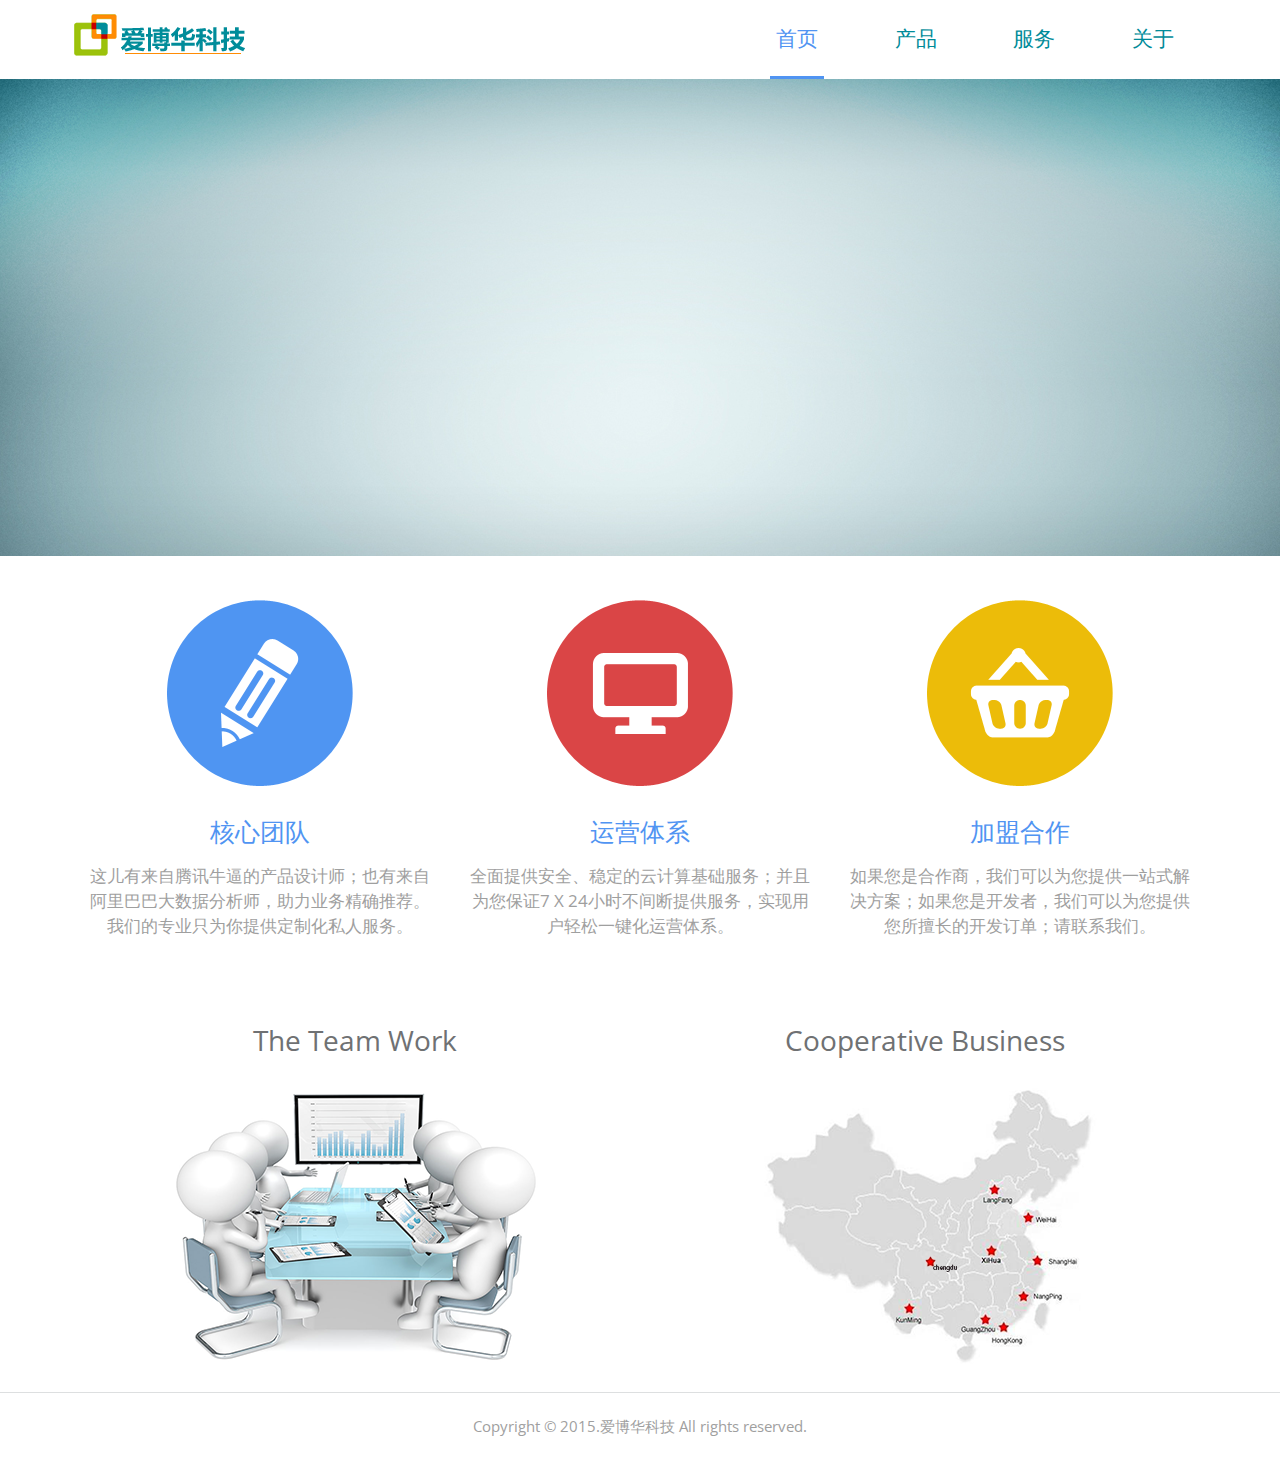
<file: templates.bak/index.html>
<!DOCTYPE HTML>
<html>
<head>
<title>Home</title>
<link href="../static/css/bootstrap.css" rel="stylesheet" type="text/css" media="all">
<link href="../static/css/style.css" rel="stylesheet" type="text/css" media="all" />
<meta name="viewport" content="width=device-width, initial-scale=1, maximum-scale=1">
<meta http-equiv="Content-Type" content="text/html; charset=utf-8" />
<meta name="viewport" content="width=device-width, initial-scale=1">
<script type="application/x-javascript"> addEventListener("load", function() { setTimeout(hideURLbar, 0); }, false); function hideURLbar(){ window.scrollTo(0,1); } </script>
<link href='http://fonts.useso.com/css?family=Open+Sans:400,300,600' rel='stylesheet' type='text/css'>
<script src="http://apps.bdimg.com/libs/jquery/1.7.1/jquery.min.js"></script>
</head>
<body>
<!-- header -->
	<div class="banner">
		<div class="header">
			<div class="container">
				<div class="logo">
					<a href="/index"><img src="../static/images/logo.png" class="img-responsive" alt="" /></a>
				</div>
				<div class="head-nav">
						<span class="menu"> </span>
							<ul>
								<li class="active"><a href="/index">首页</a></li>
								<li><a href="/products">产品</a></li>
								<li><a href="/services">服务</a></li>
								<li><a href="/contact">关于</a></li>
								<div class="clearfix"> </div>
						</ul>
				</div>
					<div class="clearfix"> </div>
					<!-- script-for-nav -->
					<script>
						$( "span.menu" ).click(function() {
						  $( ".head-nav ul" ).slideToggle(300, function() {
							// Animation complete.
						  });
						});
					</script>
				<!-- script-for-nav -->
			</div> 
		</div>
		<div class="container">
			<div class="wmuSlider example1 section" id="section-1">
			   <article style="position: absolute; width: 100%; opacity: 0;"> 
			   	   	<div class="banner-info">

						<div class="col-md-7 info1">
							<img src="../static/images/phone.png" class="img-responsive" alt="" />
						</div>

						<div class="col-md-5  info">
							<h1 >私人订制</h1>
							<p class="h3">Android/IOS原生态应用开发 </p>
							<p class="h3">Web企业级网站建设</p>
							<p class="h3">API全套接口调用 </p>
							<p class="h3">大数据精确推荐 </p>
							<!--<a class="sign" href="#">Sign up now</a>-->
							<!--<a href="#"><i class="tick"></i></a>-->
						</div>
							<div class="clearfix"> </div>
					</div>
				</article>
				 <article style="position: absolute; width: 100%; opacity: 0;"> 
			   	   	<div class="banner-info">

						<div class="col-md-12  info1">
							<img src="../static/images/carousel-1.png" class="img-responsive" alt="" />
						</div>
						<!--<div class="col-md-3  info">-->
							<!--<h1>IOS APP </h1>-->
							<!--<p>dummy text of the </p>-->
							<!--<p>printing & typesetting </p>-->
							<!--<a class="sign" href="#">Sign up now</a>-->
							<!--<a href="#"><i class="tick"></i></a>-->
						<!--</div>-->
							<div class="clearfix"> </div>
					</div>
				</article>
				 <article style="position: absolute; width: 100%; opacity: 0;"> 
			   	   	<div class="banner-info">
						<div class="col-md-12 info1">
							<img src="../static/images/logoall.png" class="img-responsive" alt="" />
						</div>
						<!--<div class="col-md-6 info">-->
							<!--<h1>Lorem Ipsum is simply </h1>-->
							<!--<p>dummy text of the </p>-->
							<!--<p>printing & typesetting </p>-->
							<!--<a class="sign" href="#">Sign up now</a>-->
							<!--<a href="#"><i class="tick"></i></a>-->
						<!--</div>-->
							<div class="clearfix"> </div>
					</div>
				</article>
				<ul class="wmuSliderPagination">
                	<li><a href="#" class="">0</a></li>
                	<li><a href="#" class="">1</a></li>
                	<li><a href="#" class="">2</a></li>
                </ul>
		  </div>		
		</div>
		<!-- script -->
          <script src="../static/js/jquery.wmuSlider.js"></script>
			<script>
       			$('.example1').wmuSlider();         
   		    </script>
			<!-- script -->		
	</div>
<!-- header -->
<!-- content -->
	<div class="contrary">
		<div class="container">
			<div class="col-md-4 penc">
				<i class="pencil"></i>
				<!--<h3>Contrary to popular</h3>-->
				<h3>核心团队</h3>
				<p>这儿有来自腾讯牛逼的产品设计师；也有来自阿里巴巴大数据分析师，助力业务精确推荐。我们的专业只为你提供定制化私人服务。</p>
			</div>
			<div class="col-md-4 devc">
				<i class="device"></i>
				<h3>运营体系</h3>
				<p>全面提供安全、稳定的云计算基础服务；并且为您保证7 X 24小时不间断提供服务，实现用户轻松一键化运营体系。</p>
			</div>
			<div class="col-md-4 cak">
				<i class="cake"></i>
				<h3>加盟合作</h3>
				<p>如果您是合作商，我们可以为您提供一站式解决方案；如果您是开发者，我们可以为您提供您所擅长的开发订单；请联系我们。</p>
			</div>
		</div>
	</div>
<!-- content -->
<!-- shopping -->
	<div class="shopping">
		<div class="container">
			<div class="col-md-6 cart">
			<h2>The Team Work</h2>
				<img src="../static/images/team-work.png" class="img-responsive" alt="" />
			</div>
			<div class="col-md-6 cart">
			<h2>Cooperative Business</h2>
				<img src="../static/images/cooperator.png" class="img-responsive" alt="" />
			</div>
			<!--<div class="col-md-4 bullet">-->
				<!--<h4>Some Bullet text here</h4>-->
				<!--<p>Lorem Ipsum is simply dummy text of the printing and typesetting -->
					<!--Lorem Ipsum has been the industry's standard dummy text ever -->
					<!--When an unknown printer took a galley of type and scrambled -->
					<!--It to make a type specimen book. It has survived not only five centuries-->
					<!--But also the leap into electronic typesetting,-->
					<!--Remaining essentially unchanged. It was popularised -->
					<!--The release of Letraset sheets containing Lorem Ipsum passages</p>-->
			<!--</div>-->
		</div>
	</div>
<!-- shopping -->
	<div class="footer">
		<div class="container">
			<p>Copyright &copy; 2015.爱博华科技 All rights reserved.</p>
		</div>	
	</div>

</body>
</html>
</file>
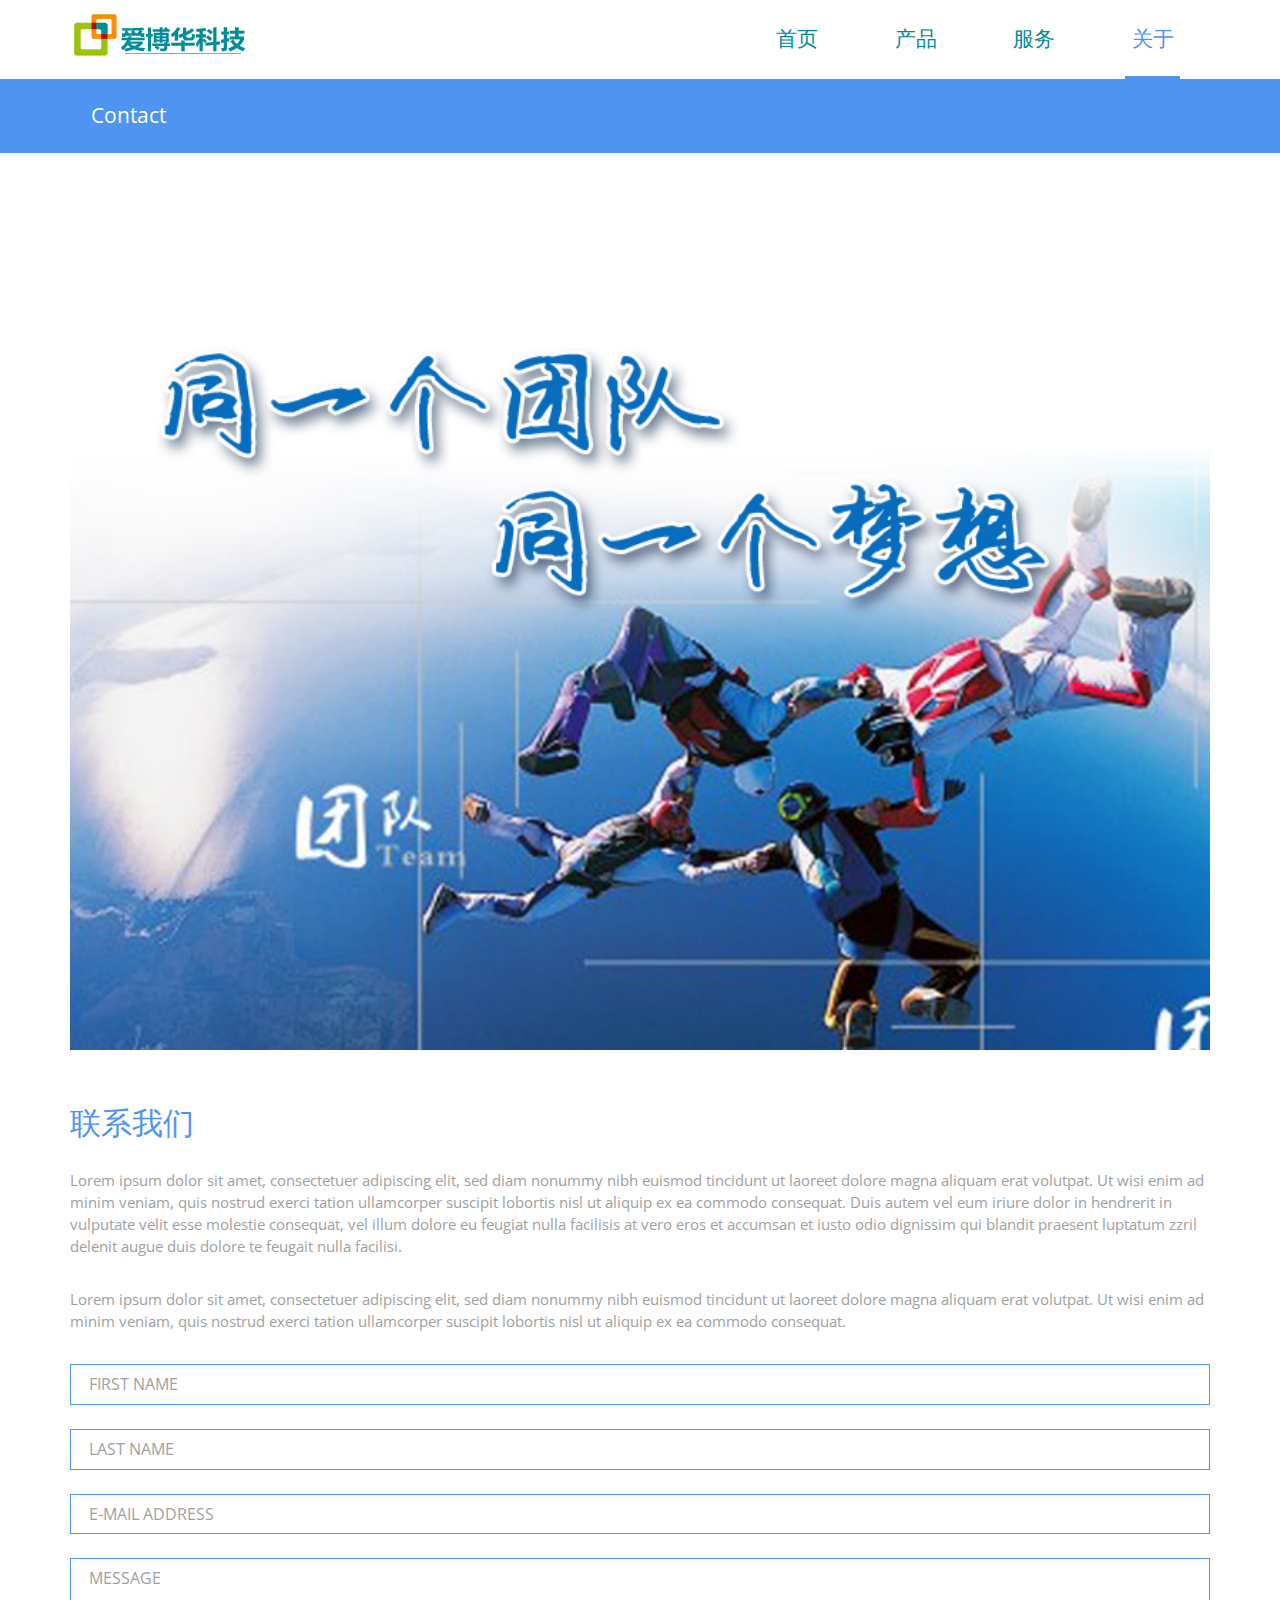
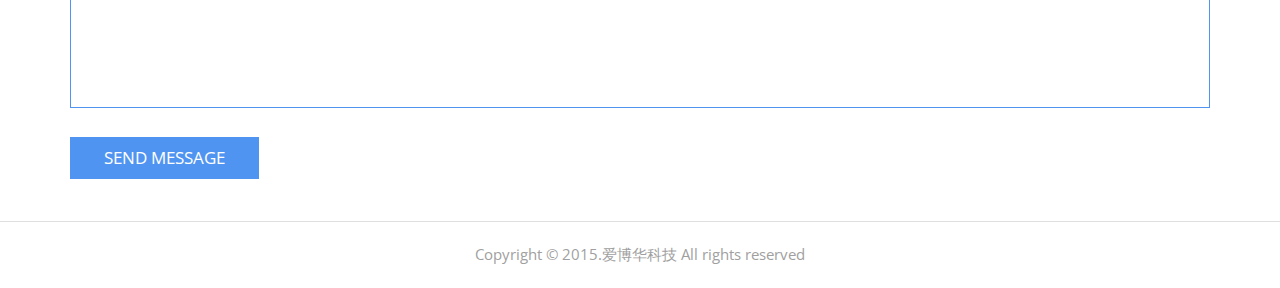
<file: templates.bak/contact.html>
<!DOCTYPE HTML>
<html>
<head>
    <title>Home</title>
    <link href="../static/css/bootstrap.css" rel="stylesheet" type="text/css" media="all">
    <link href="../static/css/style.css" rel="stylesheet" type="text/css" media="all"/>
    <meta name="viewport" content="width=device-width, initial-scale=1, maximum-scale=1">
    <meta http-equiv="Content-Type" content="text/html; charset=utf-8"/>
    <meta name="viewport" content="width=device-width, initial-scale=1">
    <script type="application/x-javascript"> addEventListener("load", function () {
        setTimeout(hideURLbar, 0);
    }, false);
    function hideURLbar() {
        window.scrollTo(0, 1);
    } </script>
    <link href='http://fonts.useso.com/css?family=Open+Sans:400,300,600' rel='stylesheet' type='text/css'>
    <script src="http://apps.bdimg.com/libs/jquery/1.7.1/jquery.min.js"></script>
</head>
<body>
<!-- header -->
<div class="banner1">
    <div class="header">
        <div class="container">
            <div class="logo">
                <a href="/index"><img src="../static/images/logo.png" class="img-responsive" alt=""/></a>
            </div>
            <div class="head-nav">
                <span class="menu"> </span>
                <ul>
                    <li><a href="/index">首页</a></li>
                    <li><a href="/products">产品</a></li>
                    <li><a href="/services">服务</a></li>
                    <li class="active"><a href="/contact">关于</a></li>
                    <div class="clearfix"></div>
                </ul>
            </div>
            <div class="clearfix"></div>
            <!-- script-for-nav -->
            <script>
                $("span.menu").click(function () {
                    $(".head-nav ul").slideToggle(300, function () {
                        // Animation complete.
                    });
                });
            </script>
            <!-- script-for-nav -->
        </div>
    </div>
    <div class="container">
        <h2>Contact</h2>
    </div>
</div>
<!-- header -->
<!-- contact-section -->
<div class="contact-section">
    <div class="container">
        <div class="map">
            <img src="../static/images/team-dream.jpg" style="height: 100%;width: 100%">
            <!--<iframe src="/demo/demomap.html" width="" height="" frameborder="0" style="border:0"></iframe>-->
        </div>
        <div class="get-touch">
            <h5>联系我们</h5>

            <p>Lorem ipsum dolor sit amet, consectetuer adipiscing elit, sed diam nonummy nibh euismod tincidunt ut
                laoreet dolore magna aliquam erat volutpat. Ut wisi enim ad minim veniam, quis nostrud exerci tation
                ullamcorper suscipit lobortis nisl ut aliquip ex ea commodo consequat. Duis autem vel eum iriure dolor
                in hendrerit in vulputate velit esse molestie consequat, vel illum dolore eu feugiat nulla facilisis at
                vero eros et accumsan et iusto odio dignissim qui blandit praesent luptatum zzril delenit augue duis
                dolore te feugait nulla facilisi.</p>

            <p>Lorem ipsum dolor sit amet, consectetuer adipiscing elit, sed diam nonummy nibh euismod tincidunt ut
                laoreet dolore magna aliquam erat volutpat. Ut wisi enim ad minim veniam, quis nostrud exerci tation
                ullamcorper suscipit lobortis nisl ut aliquip ex ea commodo consequat. </p>

            <div class="col-md-12 get-touch1">
                <form>
                    <input type="text" class="text" value="FIRST NAME" onfocus="this.value = '';"
                           onblur="if (this.value == '') {this.value = 'FIRST NAME';}">
                    <input type="text" class="text" value="LAST NAME" onfocus="this.value = '';"
                           onblur="if (this.value == '') {this.value = 'LAST NAME';}">
                    <input type="text" class="text" value="E-MAIL ADDRESS" onfocus="this.value = '';"
                           onblur="if (this.value == '') {this.value = 'E-MAIL ADDRESS ';}">
                </form>
                <div class="text-field-area-">
                    <form>
                        <textarea value="MESSAGE:" onfocus="if(this.value == 'MESSAGE') this.value='';"
                                  onblur="if(this.value == '') this.value='MESSAGE';">MESSAGE</textarea>
                    </form>
                </div>
                <div class="button-1">
                    <form>
                        <input type="submit" value="send message">
                    </form>
                </div>
            </div>
        </div>
    </div>
</div>
<!-- contact-section  -->
<!-- footer -->
<div class="footer">
    <div class="container">
        <p>Copyright &copy; 2015.爱博华科技 All rights reserved</p>
    </div>
</div>
<!-- footer -->

</body>
</html>
</file>
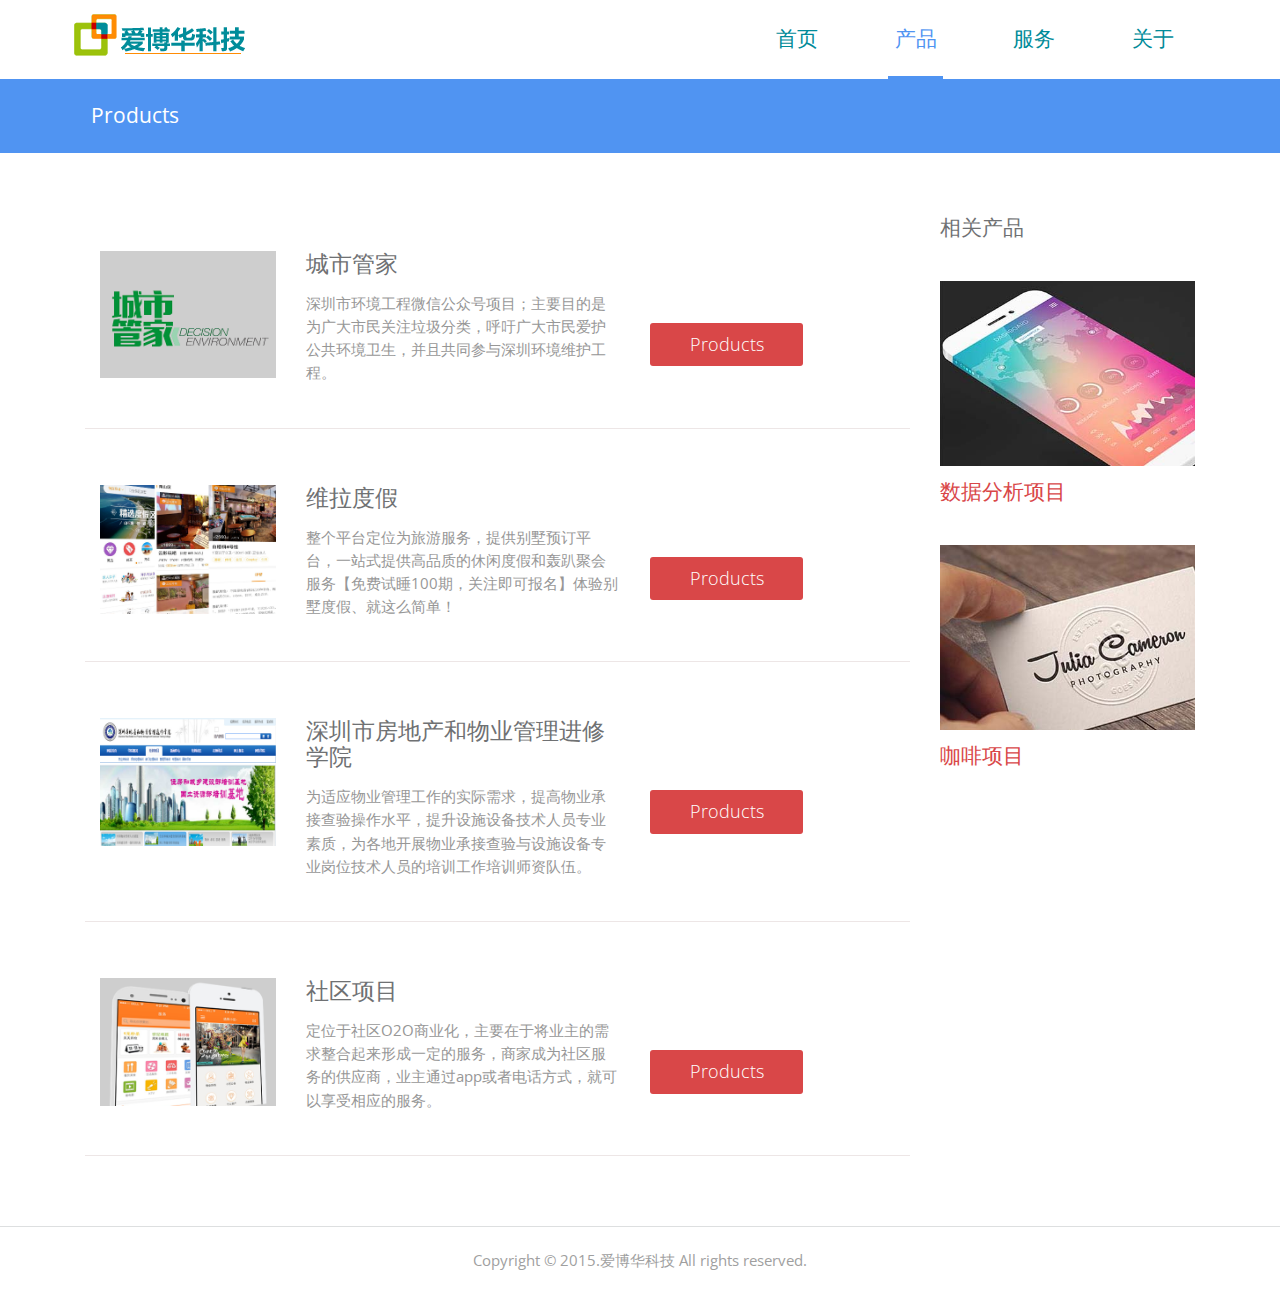
<file: templates.bak/products.html>
<!DOCTYPE HTML>
<html>
<head>
<title>Home</title>
<link href="../static/css/bootstrap.css" rel="stylesheet" type="text/css" media="all">
<link href="../static/css/style.css" rel="stylesheet" type="text/css" media="all" />
<meta name="viewport" content="width=device-width, initial-scale=1, maximum-scale=1">
<meta http-equiv="Content-Type" content="text/html; charset=utf-8" />
<meta name="viewport" content="width=device-width, initial-scale=1">
<script type="application/x-javascript"> addEventListener("load", function() { setTimeout(hideURLbar, 0); }, false); function hideURLbar(){ window.scrollTo(0,1); } </script>
<link href='http://fonts.useso.com/css?family=Open+Sans:400,300,600' rel='stylesheet' type='text/css'>
<script src="http://apps.bdimg.com/libs/jquery/1.7.1/jquery.min.js"></script>
</head>
<body>
<!-- header -->
	<div class="banner1">
		<div class="header">
			<div class="container">
				<div class="logo">
					<a href="/index"><img src="../static/images/logo.png" class="img-responsive" alt="" /></a>
				</div>
				<div class="head-nav">
						<span class="menu"> </span>
							<ul>
								<li ><a href="/index">首页</a></li>
								<li class="active"><a href="/products">产品</a></li>
								<li ><a href="/services">服务</a></li>
								<li><a href="/contact">关于</a></li>
								<div class="clearfix"> </div>
						</ul>
				</div>
					<div class="clearfix"> </div>
					<!-- script-for-nav -->
					<script>
						$( "span.menu" ).click(function() {
						  $( ".head-nav ul" ).slideToggle(300, function() {
							// Animation complete.
						  });
						});
					</script>
				<!-- script-for-nav -->
			</div> 
		</div>
		<div class="container">	
			<h2>Products</h2>
		</div>
	</div>
<!-- header -->	
<!-- products -->
	<div class="products">
		<div class="container">
			<div class="col-md-9 product-left">
				<div class="prod">
					<div class="col-md-3 product-left1">
						<img src="../static/images/project-cityadmin.png" class="img-responsive" alt="" />
					</div>
					<div class="col-md-5 product-left1">
						<h4><a href="#">城市管家</a></h4>
						<p>深圳市环境工程微信公众号项目；主要目的是为广大市民关注垃圾分类，呼吁广大市民爱护公共环境卫生，并且共同参与深圳环境维护工程。</p>
					</div>
					<div class="col-md-4 product-left1">
						<a class="more" href="#">Products</a>
					</div>
						<div class="clearfix"> </div>
				</div>
				<div class="prod">
					<div class="col-md-3 product-left1">
						<img src="../static/images/project-holiday.png" class="img-responsive" alt="" />
					</div>
					<div class="col-md-5 product-left1">
						<h4><a href="#">维拉度假</a></h4>
						<p>整个平台定位为旅游服务，提供别墅预订平台，一站式提供高品质的休闲度假和轰趴聚会服务【免费试睡100期，关注即可报名】体验别墅度假、就这么简单！</p>
					</div>
					<div class="col-md-4 product-left1">
						<a class="more" href="#">Products</a>
					</div>
						<div class="clearfix"> </div>
				</div>
				<div class="prod">
					<div class="col-md-3 product-left1">
						<img src="../static/images/project-jinxiuxueyuan.png" class="img-responsive" alt="" />
					</div>
					<div class="col-md-5 product-left1">
						<h4><a href="#">深圳市房地产和物业管理进修学院</a></h4>
						<p>为适应物业管理工作的实际需求，提高物业承接查验操作水平，提升设施设备技术人员专业素质，为各地开展物业承接查验与设施设备专业岗位技术人员的培训工作培训师资队伍。</p>
					</div>
					<div class="col-md-4 product-left1">
						<a class="more" href="#">Products</a>
					</div>
						<div class="clearfix"> </div>
				</div>
				<div class="prod">
					<div class="col-md-3 product-left1">
						<img src="../static/images/project-town.png" class="img-responsive" alt="" />
					</div>
					<div class="col-md-5 product-left1">
						<h4><a href="#">社区项目</a></h4>
						<p>定位于社区O2O商业化，主要在于将业主的需求整合起来形成一定的服务，商家成为社区服务的供应商，业主通过app或者电话方式，就可以享受相应的服务。</p>
					</div>
					<div class="col-md-4 product-left1">
						<a class="more" href="#">Products</a>
					</div>
						<div class="clearfix"> </div>
				</div>
			</div>
			<div class="col-md-3 product-right">
					<h3>相关产品</h3>
				<div class="product-right1">
					<div class="pro">
						<img src="../static/images/pho.jpg" class="img-responsive" alt="" />
					</div>
					<div class="data">
						<h5><a href="#">数据分析项目</a></h5>
						<!--<h6><a href="#">Add to wish list</a></h6>-->
						<!--<h6><a href="#">Add to cart</a></h6>-->
					</div>
				</div>
				<div class="product-right1">
					<div class="pro">
						<img src="../static/images/bc2.jpg" class="img-responsive" alt="" />
					</div>
					<div class="data">
						<h5><a href="#">咖啡项目</a></h5>
						<!--<h6><a href="#">Add to wish list</a></h6>-->
						<!--<h6><a href="#">Add to cart</a></h6>-->
					</div>
				</div>
			</div>
				<div class="clearfix"> </div>
		</div>
	</div>
<!-- products -->
<!-- footer -->
	<div class="footer">
		<div class="container">
			<p>Copyright &copy; 2015.爱博华科技 All rights reserved.</p>
		</div>	
	</div>
<!-- footer -->

</body>
</html>
</file>
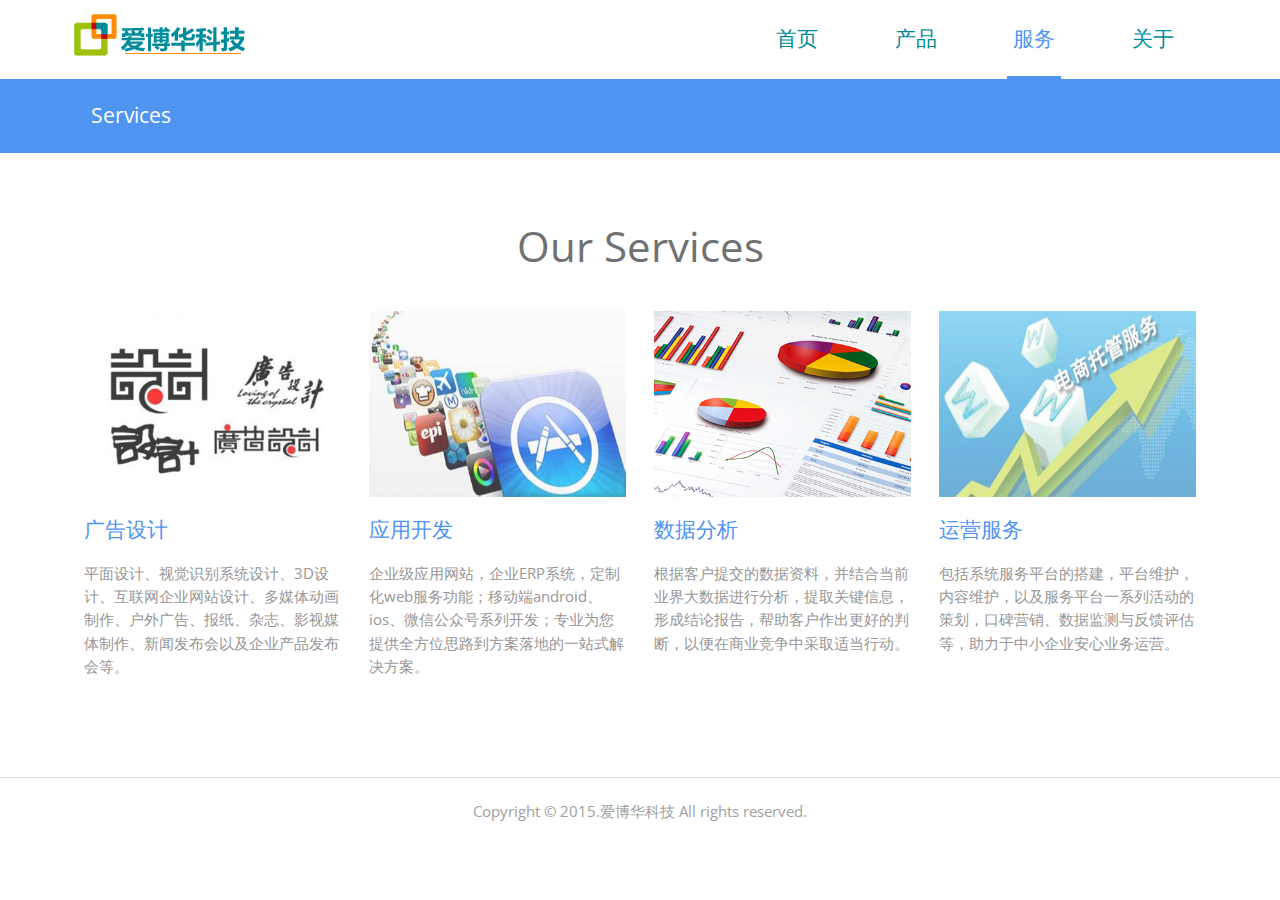
<file: templates.bak/services.html>
<!DOCTYPE HTML>
<html>
<head>
<title>Home</title>
<link href="../static/css/bootstrap.css" rel="stylesheet" type="text/css" media="all">
<link href="../static/css/style.css" rel="stylesheet" type="text/css" media="all" />
<meta name="viewport" content="width=device-width, initial-scale=1, maximum-scale=1">
<meta http-equiv="Content-Type" content="text/html; charset=utf-8" />
<meta name="viewport" content="width=device-width, initial-scale=1">
<script type="application/x-javascript"> addEventListener("load", function() { setTimeout(hideURLbar, 0); }, false); function hideURLbar(){ window.scrollTo(0,1); } </script>
<link href='http://fonts.useso.com/css?family=Open+Sans:400,300,600' rel='stylesheet' type='text/css'>
<script src="http://apps.bdimg.com/libs/jquery/1.7.1/jquery.min.js"></script>
 <link rel="stylesheet" href="../static/css/swipebox.css">
 <!------ Light Box ------>
    <script src="../static/js/jquery.swipebox.min.js"></script>
    <script type="text/javascript">
		jQuery(function($) {
			$(".swipebox").swipebox();
		});
	</script>
    <!------ Eng Light Box ------>
</head>
<body>
<!-- header -->
	<div class="banner1">
		<div class="header">
			<div class="container">
				<div class="logo">
					<a href="/index"><img src="../static/images/logo.png" class="img-responsive" alt="" /></a>
				</div>
				<div class="head-nav">
						<span class="menu"> </span>
							<ul>
								<li ><a href="/index">首页</a></li>
								<li><a href="/products">产品</a></li>
								<li class="active"><a href="/services">服务</a></li>
								<li><a href="/contact">关于</a></li>
								<div class="clearfix"> </div>
						</ul>
				</div>
					<div class="clearfix"> </div>
					<!-- script-for-nav -->
					<script>
						$( "span.menu" ).click(function() {
						  $( ".head-nav ul" ).slideToggle(300, function() {
							// Animation complete.
						  });
						});
					</script>
				<!-- script-for-nav -->
			</div> 
		</div>
		<div class="container">	
			<h2>Services</h2>
		</div>
	</div>
<!-- header -->	
<!-- service -->
<div class="service-section">
	<div class="container">
	<h2>Our Services</h2>
		<!-- portfolio-section -->
	 <div class="portfolio"  id="portfolio">
				<div id="portfoliolist">
					<div class="portfolio card mix_all  wow bounceIn" data-wow-delay="0.4s" data-cat="card" style="display: inline-block; opacity: 1;">
						<div class="portfolio-wrapper grid_box">		
							<a href="../static/images/service-ads.png" class="swipebox"  title="广告设计"> <img src="../static/images/service-ads.png" class="img-responsive" alt=""><span class="zoom-icon"></span> </a>
							<h3>广告设计</h3>
							<p>平面设计、视觉识别系统设计、3D设计、互联网企业网站设计、多媒体动画制作、户外广告、报纸、杂志、影视媒体制作、新闻发布会以及企业产品发布会等。</p>
							<!--<a class="read" href="#">Read More</a>-->
		                </div>
					</div>
					<div class="portfolio app mix_all  wow bounceIn" data-wow-delay="0.4s" data-cat="app" style="display: inline-block; opacity: 1;">
						<div class="portfolio-wrapper grid_box">		
							 <a href="../static/images/service-application.png" class="swipebox"  title="应用开发"> <img src="../static/images/service-application.png" class="img-responsive" alt=""><span class="zoom-icon"></span> </a>
							 <h3>应用开发</h3>
							<p>企业级应用网站，企业ERP系统，定制化web服务功能；移动端android、ios、微信公众号系列开发；专业为您提供全方位思路到方案落地的一站式解决方案。</p>
							<!--<a class="read" href="#">Read More</a>-->
		                </div>
					</div>					
					
					<div class="portfolio app mix_all  wow bounceIn" data-wow-delay="0.4s" data-cat="app" style="display: inline-block; opacity: 1;">
						<div class="portfolio-wrapper grid_box">		
							 <a href="../static/images/servicce-data.png" class="swipebox"  title="数据分析"> <img src="../static/images/servicce-data.png" class="img-responsive" alt=""><span class="zoom-icon"></span> </a>
							 <h3>数据分析</h3>
							<p>根据客户提交的数据资料，并结合当前业界大数据进行分析，提取关键信息，形成结论报告，帮助客户作出更好的判断，以便在商业竞争中采取适当行动。</p>
							<!--<a class="read" href="#">Read More</a>-->
		                </div>
					</div>	
					<div class="portfolio app mix_all  wow bounceIn" data-wow-delay="0.4s" data-cat="app" style="display: inline-block; opacity: 1;">
						<div class="portfolio-wrapper grid_box">		
							 <a href="../static/images/service-operation.png" class="swipebox"  title="运营托管"> <img src="../static/images/service-operation.png" class="img-responsive" alt=""><span class="zoom-icon"></span> </a>
							 <h3>运营服务</h3>
							<p>包括系统服务平台的搭建，平台维护，内容维护，以及服务平台一系列活动的策划，口碑营销、数据监测与反馈评估等，助力于中小企业安心业务运营。</p>
							<!--<a class="read" href="#">Read More</a>-->
		                </div>
					</div>							
					<div class="clearfix"></div>					
				</div>
					<div class="clearfix"></div>
    </div>

	
	  <!-- Script for gallery Here -->
				<script type="text/javascript" src="../static/js/jquery.mixitup.min.js"></script>
					<script type="text/javascript">
					$(function () {
						
						var filterList = {
						
							init: function () {
							
								// MixItUp plugin
								// http://mixitup.io
								$('#portfoliolist').mixitup({
									targetSelector: '.portfolio',
									filterSelector: '.filter',
									effects: ['fade'],
									easing: 'snap',
									// call the hover effect
									onMixEnd: filterList.hoverEffect()
								});				
							
							},
							
							hoverEffect: function () {
							
								// Simple parallax effect
								$('#portfoliolist .portfolio').hover(
									function () {
										$(this).find('.label').stop().animate({bottom: 0}, 200, 'easeOutQuad');
										$(this).find('img').stop().animate({top: -30}, 500, 'easeOutQuad');				
									},
									function () {
										$(this).find('.label').stop().animate({bottom: -40}, 200, 'easeInQuad');
										$(this).find('img').stop().animate({top: 0}, 300, 'easeOutQuad');								
									}		
								);				
							
							}
				
						};
						
						// Run the show!
						filterList.init();
						
						
					});	
					</script>
<!-- portfolio-section  -->
		
		</div>
</div>
<!-- service -->
<!-- footer -->
	<div class="footer">
		<div class="container">
			<p>Copyright &copy; 2015.爱博华科技 All rights reserved.</p>
		</div>	
	</div>
<!-- footer -->

</body>
</html>
</file>
<file: static/css/style.css>
/*Author: W3layouts
Author URL: http://w3layouts.com
License: Creative Commons Attribution 3.0 Unported
License URL: http://creativecommons.org/licenses/by/3.0/
--*/
h4, h5, h6,
h1, h2, h3 {margin-top: 0;}
ul, ol {margin: 0;}
p {margin: 0;}
html,body{
	font-family: 'Open Sans', sans-serif;
}
body a{
    transition:0.5s all;
	-webkit-transition:0.5s all;
	-moz-transition:0.5s all;
	-o-transition:0.5s all;
	-ms-transition:0.5s all;
}
.header{
	background:#fff;
}
.logo{
	float:left;
	padding:1em 0em;
}
.head-nav{
	float:right;
}
.head-nav ul{
	margin:0;
	padding:0;
}
.head-nav ul li{
	display:inline-block;  
}
.head-nav ul li a{
	/*color:#6C6C6C;*/
	color:#008b99;
	text-decoration:none;
	font-size: 1.5em;
	font-weight:500;
	margin:0px 30px 0px 30px;
	display:block;	
	padding:1.1em 0.3em;
}	
.head-nav ul li a:hover,.head-nav ul li.active a{
	border-bottom:3px solid #5094F2;
	color:#5094F2;
}
.banner{
	background: url(../images/banner.jpg) no-repeat center top;
	background-size: cover;
	-webkit-background-size:cover; 
	-moz-background-size:cover;
	-o-background-size:cover;
	-ms-background-size:cover;
	min-height:556px;
}
.banner-info{
	padding:2em 0em;

}
.info1{
	text-align:center;

}
.info{
	margin:7em 0em;
}
.banner h1{
    font-size:2.5em;
	font-weight:400;
	color:#080808;
}
.banner p{
    font-size:1.5em;
	font-weight:400;
	color:#080808;
	line-height: 1.5em;
	margin:1em 0em ;	
}
i.tick {
	width: 25px;
	height: 25px;
	background: url(../images/img-sprite.png)no-repeat -23px -202px;
	display: inline-block;
	position: absolute;
	left: 26px;
	top: 157px;
}
a.sign {
	background: #5094F2;
	color:#fff;
	text-decoration:none;
	font-size:18px;
	font-weight:300;
	padding:0.5em 2.2em;
	display: inline-block;
	text-decoration: none;
	text-shadow: inset 0 2px 0 red, inset 0 0 4px red;
	border-radius:3px;
	text-align: center;
	-webkit-border-radius:3px;
	-moz-border-radius:3px;
	-o-border-radius:3px;
	-msborder-radius:3px;
	position:relative;
}
 a.sign:hover {
	background:#D94748;
}
/**** Slider *****/
.wmuSlider {
	position: relative;
	overflow: hidden;
}
.wmuSlider .wmuSliderWrapper article img {
	max-width: 100%;
	width: auto;
	height: auto;
	display:block;
}
/* Default Skin */
.wmuSliderPagination {
	z-index: 2;
	position: absolute;
	right:40%;
	bottom:35px;
}
ul.wmuSliderPagination {
	padding:0;
}
.wmuSliderPagination li {
	float: left;
	margin: 0 8px 0 0;
	list-style-type: none;
}
.wmuSliderPagination a {
	display: block;
	text-indent: -9999px;
	width:0px;
	height:0px;
	background:#fff51f;
}
.wmuSliderPagination a.wmuActive {
	background:#fb4d01;
}
/* Default Skin */
.wmuGallery .wmuGalleryImage {
	margin-bottom: 10px;
}
.wmuSliderPrev, .wmuSliderNext {
	position: absolute;
	width:27px;
	height:62px;
	text-indent: -9999px;
	background: url(../images/img-sprite.png)no-repeat ;
	top:35%;
	z-index: 2;
	cursor: pointer;
}
.wmuSliderNext {
	background-position:-117px -203px;
	right: 0em;
	top: 230px;
}
.wmuSliderPrev {
	background-position:-69px -202px;
	left: 0em;
	top: 230px;
}
/* -- */
.contrary{
	margin:3em 0em;
}
.penc{
	text-align:center;
}
.devc{
	text-align:center;
}
.cak{
	text-align:center;
}
i.pencil {
	width: 190px;
	height: 190px;
	background: url(../images/img-sprite.png)no-repeat -1px 1px ;
	display: inline-block;
}
i.device {
	width: 190px;
	height: 190px;
	background: url(../images/img-sprite.png)no-repeat -200px 1px ;
	display: inline-block;
}
i.cake {
	width: 190px;
	height: 190px;
	background: url(../images/img-sprite.png)no-repeat -400px 1px ;
	display: inline-block;
}
.contrary h3{
	font-size:1.8em;
	font-weight:400;
	color:#5094F2;
	margin:1em 0em 0em;
}
.contrary p{
	font-size:1.2em;
	font-weight:400;
	color:#9F9F9F;
	margin:1em 0em;
	line-height: 1.5em;
}
.shopping{
	margin:2em 0em;
}
.cart{
	text-align:center;
}
.cart h2{
	font-size:2em;
	font-weight:400;
	color:#6F7173;
	margin:1em 0em;
}
.bullet {
	margin: 4em 0em;
}
.bullet h4{
	font-size:1.5em;
	font-weight:400;
	color:#6F7173;
	margin:1em 0em;
	line-height: 1.5em;
}
.bullet p{
	font-size:1.1em;
	font-weight:300;
	color:#9F9F9F;
	margin:1em 0em;
	line-height: 1.5em;
}
.footer{
	padding:1em 0em;
	border-top:1px solid #DDDFE0;
}
.footer p{
	font-size:1.1em;
	font-weight:400;
	color:#9F9F9F;
	line-height: 1.5em;
	margin:0.5em 0em;
	text-align:center;
}
.footer a{
	color:#5094F2;
}
.footer a:hover{
	color:#D94748;
}
.banner1{
	background:#5094F2;
	min-height:136px;
}
.banner1 h2{
	font-size:1.5em;
	font-weight:400;
	color:#ffffff;
	padding:1em;
	line-height: 1.5em;
}
/*-- contact-section --*/
.contact-section{
	margin:3em 0em;
}
.map iframe {
	width: 100%;
	min-height:400px;
}
.contact-section h5{
	font-size:2.2em;
	font-weight:400;
	color:#5094F2;
	text-transform:uppercase;
}
.contact-section p{
	font-size:1.1em;
	font-weight:400;
	color:#9F9F9F;
	margin:2em 0em;
}
.get-touch{
	margin:4em 0em;
}
.get-touch1 form input[type="text"]{
	width: 100%;
	padding: 0.5em 0;
	margin-bottom:1.5em;
	background:none;
	color:#9F9F9F;
	font-size:16px;
	outline: none;
	font-weight:400;
	text-indent: 18px;
	border: 1px solid #5094F2;
}
.get-touch1 form textarea {
	resize:none;
	width: 100%;
	padding: 0.5em 0;
	margin-bottom:1.5em;
	background:none;
	color:#9F9F9F;
	font-size:16px;
	outline: none;
	font-weight:400;
	text-indent: 18px;
	border: 1px solid #5094F2;
	min-height: 150px;
}
.get-touch1 form input[type="submit"] {
	background:#5094F2;
	padding: 0.5em 2em;
	text-transform: uppercase;
	color:#fff;
	font-size: 17px;
	font-weight: 400;
	display: block;
	outline: none;
	border: none;
	cursor:pointer;
}	
.get-touch1 form input[type="submit"]:hover{
	background: #D94748;
	color:#fff;
}
.col-md-12.get-touch1 {
	padding: 0;
}
/*-- contact-section --*/
/*-- service-section --*/
/*-- portfolio --*/
.service-section {
	margin: 2em 0em 4em;
	position:relative;
}
.service-section h2{
	font-size:3em;
	font-weight:400;
	color:#6F7173;
	margin:1em 0em;
	text-align:center;
}
.portfolio  p{
	color: #979797;
	font-weight: 400;
	font-size: 1.1em;
	text-align:left;
	line-height:1.5em;
	margin:1em 0em;
}
.portfolio  h3{
	color: #5094F2;
	font-weight: 400;
	font-size: 1.5em;
	text-align:left;
	margin:1em 0em;
}
.service{
	padding:2em 2em;
}
.servic {
	margin: 3em 0em;
}
#portfoliolist .portfolio {
	-webkit-box-sizing: border-box;
	-moz-box-sizing: border-box;
	-o-box-sizing: border-box;
	width: 25%;
	display:none;
	float:left;
	overflow:hidden;
	margin: 0;
}
div#portfoliolist {
	padding: 0px 0px;
	margin:2em 0em;
}	
.portfolio-wrapper {
	overflow:hidden;
	position: relative !important;
	cursor:pointer;
	margin:0em 1em;
}
.portfolio img {
	width:100%;
	transition: all 300ms!important;
	-webkit-transition: all 300ms!important;
	-moz-transition: all 300ms!important;
}
.portfolio .label {
	position: absolute;
	width: 100%;
	height:40px;
	bottom:-40px;
}
.portfolio .label-bg {
	background: #22B4B8;
	width: 100%;
	height:100%;
	position: absolute;
	top:0;
	left:0;
}
.portfolio .label-text {
	color:#fff;
	position: relative;
	z-index:500;
	padding:5px 8px;
}
.portfolio .text-category {
	display:block;
	font-size:9px;
	font-size: 12px;
	text-transform:uppercase;
}
/* Self Clearing Goodness */
.container:after { content: "\0020"; display: block; height: 0; clear: both; visibility: hidden; }
.clearfix:before,
.clearfix:after,
.row:before,
.row:after {
	content: '\0020';
	display: block;
	overflow: hidden;
	visibility: hidden;
	width: 0;
	height: 0; 
}
.row:after,
.clearfix:after {
	clear: both; 
}
.clear {
	clear: both;
	display: block;
	overflow: hidden;
	visibility: hidden;
	width: 0;
	height: 0;
}
.zoom-icon {
	position: absolute;
	opacity: 0;
	filter: alpha(opacity=0);
	-ms-filter: "progid:DXImageTransform.Microsoft.Alpha(opacity=0)";
	display: block;
	left: 0;
	top: -152px;
	width: 290px;
	height: 219px;
	background: url(../images/zoom.png) center center no-repeat;
	cursor: pointer;
	transition: all .2s ease-in-out;
	-webkit-transition: all .2s ease-in-out;
	-moz-transition: all .2s ease-in-out;
	-o-transition: all .2s ease-in-out;
}
.grid_box .zoom-icon {
	top: -50px;
	width:100%;
	height: 180px;	
}
.grid_box a:hover .zoom-icon {
	top: 0;
	opacity: 1;
	filter: alpha(opacity=99); 
	-ms-filter: "progid:DXImageTransform.Microsoft.Alpha(opacity=99)";
}
.entertain_box{
	margin-bottom:3em;
}
a.read {
	background: #5094F2;
	color:#fff;
	text-decoration:none;
	font-size:15px;
	font-weight:300;
	padding:0.5em 1em;
	display: inline-block;
	text-decoration: none;
	text-shadow: inset 0 2px 0 red, inset 0 0 4px red;
	border-radius:3px;
	text-align: center;
	-webkit-border-radius:3px;
	-moz-border-radius:3px;
	-o-border-radius:3px;
	-msborder-radius:3px;
	position:relative;
}
 a.read:hover {
	background:#D94748;
}
/*-- service-section --*/
/*-- products --*/
.product-left1 img {
}
.products{
	margin:3em 0em;
}
.products h3{
	font-size:1.5em;
	font-weight:400;
	color:#6F7173;
	margin:1em 0em;
}
.prod {
	margin: 2em 0em;
	padding: 2em 0em;
	border-bottom: 1px solid rgb(237, 230, 230);
}
.product-right1 {
	margin: 3em 0em;
}
.products p{
	font-size:1.1em;
	font-weight:400;
	line-height:1.5em;
	margin:1em 0em;
	color:#979797;
}
.products h4 a{
	font-size:1.3em;
	font-weight:400;
	color:#6F7173;
	text-decoration:none;
}
.products h4 a:hover{
	color:#5094F2;
}
.products h5 a{
	font-size:1.5em;
	font-weight:400;
	color:#D94748;
	text-decoration:none;
}
.products h5 a:hover{
	color:#5094F2;
}
.products h6 a{
	font-size:1.2em;
	font-weight:400;
	color:#5094F2;
	text-decoration:none;
}
.products h6 a:hover{
	color:#D94748;
}
.products span{
	font-size:1.2em;
	font-weight:400;
	color:#c2c2c2;
}
.data{
	margin:1em 0em;
}
a.more {
	background:#D94748;
	color:#fff;
	text-decoration:none;
	font-size:18px;
	font-weight:300;
	padding:0.5em 2.2em;
	display: inline-block;
	text-decoration: none;
	text-shadow: inset 0 2px 0 red, inset 0 0 4px red;
	border-radius:3px;
	text-align: center;
	-webkit-border-radius:3px;
	-moz-border-radius:3px;
	-o-border-radius:3px;
	-msborder-radius:3px;
	position:relative;
	margin:4em 0em 0em;
}
 a.more:hover {
	background: #5094F2;
}
/*-- products --*/
/*--responsive design--*/
@media (max-width:1024px){
.products h3 {
	font-size: 1.3em;
}
.grid_box .zoom-icon {
	height: 150px;
}
}
/*--responsive design--*/
@media (max-width:768px){
.head-nav ul li{
	display:block;
	float:none;
}
.head-nav ul li a{
	border-right:none;
	border-bottom:none;
	background:#5094F2;
	color: #ffffff;
}
.head-nav ul{
	position: absolute;
	margin: 0;
	padding: 2% 0;
	z-index: 999;
	width: 92%;
	display: none;
	text-align: center;
	left:2em;
	top:4em;
}
.head-nav span.menu{
	display:block;
	background:none;
	position:absolute;
	top:30px;
	right:22px;
}	
.head-nav span.menu:before{
	content:url(../images/menu.png);
	color:#FFF;
	font-size:1.3em;
	text-transform:uppercase;
	text-align:right;
	padding:0.5em 0.3em;
	cursor:pointer;
}
.head-nav ul li a {
	text-decoration: none;
	font-size: 1.2em;
	padding: 0.5em 0.3em;
}
.head-nav{
	background:none;
}
.head-nav ul li a:hover, .head-nav ul li.active a {
	border-bottom:none;
	color:#000000;
}
.info1 img {
	width:40%;
}
.banner-info {
	text-align: center;
}
.info {
	margin: 2em 0em;
}
i.tick {
	left: 283px;
}
.devc {
	margin: 4em 0em;
}
.cart {
	margin: 4em 0em;
}
.contrary h3 {
	font-size: 1.5em;
}
.products {
	text-align: center;
}
.product-left1 {
	margin: 0em 0em 1em;
}
a.more{
	margin:0em;
}
.prod {
	padding: 0em 0em 2em;
	margin: 0em 0em;
}
.cart {
	margin: 0em 0em;
}
.bullet {
	margin: 1em 0em;
}
.grid_box .zoom-icon {
	height: 110px;
}
.service-section h2 {
	font-size: 2em;
}
.map iframe {
	min-height: 250px;
}
.contact-section h5 {
	font-size: 1.7em;
}
i.pencil {
	width: 117px;
	height: 117px;
	background-size: 400px;
}
i.device {
	width: 117px;
	height: 117px;
	background: url(../images/img-sprite.png)no-repeat -122px 1px ;
	background-size: 400px;
}
i.cake {
	width: 117px;
	height: 117px;
	background: url(../images/img-sprite.png)no-repeat -246px 1px ;
	background-size: 400px;
}
}
/*--responsive design--*/
@media (max-width:640px){
.banner h1 {
	font-size: 1.7em;
}
.banner p {
	font-size: 1.2em;
}
i.tick {
	left: 220px;
	top:135px;
}
.contrary h3 {
	font-size: 1.4em;
}
.contrary p {
	font-size: 1.1em;
}
.cart h2 {
	font-size: 1.8em;
}
.info1 img {
	width: 30%;
}
.service-section h2 {
	font-size: 1.7em;
}
.portfolio h3 {
	font-size: 1.3em;
}
.portfolio p {
	font-size: 1em;
}
.grid_box .zoom-icon {
	height: 84px;
}
.contact-section h5 {
	font-size: 1.5em;
}
.contact-section p {
	font-size: 1em;
	margin: 1em 0em;
}
.head-nav ul {
	top: 4.2em;
}
}
/*--responsive design--*/
@media (max-width:480px){
.banner h1 {
	font-size: 1.4em;
}
.banner p {
	font-size: 1.1em;
}
i.tick {
	left: 140px;
	top: 123px;
}
.banner {
	min-height: 495px;
}
.contrary h3 {
	font-size: 1.2em;
}
.contrary p {
	font-size: 1em;
}
.cart h2 {
	font-size: 1.5em;
}
.bullet h4 {
	font-size: 1.3em;
}
.bullet p {
	font-size: 1em;
}
.products h4 a {
	font-size: 1.2em;
}
.products p {
	font-size: 1em;
}
.products {
	margin: 3em 1em 0em;
}
#portfoliolist .portfolio {
	width: 50%;
}
.portfolio-wrapper {
	margin: 1.5em 1em;
}
.contact-section h5 {
	font-size: 1.3em;
}
.map iframe {
	min-height: 190px;
}
.footer p {
	font-size: 1em;
}
.head-nav ul {
	top: 4.4em;
}
i.pencil {
	width: 92px;
	height: 92px;
	background-size: 310px;
}
i.cake {
	width: 92px;
	height: 92px;
	background: url(../images/img-sprite.png)no-repeat -190px 1px;
	background-size: 310px;
}
i.device {
	width: 92px;
	height: 92px;
	background: url(../images/img-sprite.png)no-repeat -94px 1px;
	background-size: 310px;
}
}
/*--responsive design--*/
@media (max-width:320px){
.banner h1 {
	font-size: 1.2em;
}
.banner p {
	font-size: 1em;
	margin:0em 0em 0.5em;
}
.wmuSliderPrev {
	top: 112px;
}
.wmuSliderNext {
	top: 112px;
}
i.tick {
	left: 60px;
	top: 93px;
}
.banner {
	min-height: 370px;
}
.products h4 a {
	font-size: 1em;
}
.bullet {
	text-align: center;
}
.devc {
	margin: 3em 0em;
}
.products p {
	font-size: 0.875em;
}
a.more {
	font-size: 15px;
}
.products h5 a {
	font-size: 1.3em;
}
.products h6 a {
	font-size: 1.1em;
}
.service-section h2 {
	font-size: 1.3em;
}
.portfolio h3 {
	font-size: 1.1em;
}
a.read {
	font-size: 12px;
}
.portfolio p {
	font-size: 0.875em;
}
.grid_box .zoom-icon {
	height: 76px;
}
.service-section {
	margin: 2em 0em 0em;
}
.service-section {
	margin: 1em 0em 0em;
}
.service-section h2 {
	margin: 0.5em 0em 0em;
}
div#portfoliolist {
	margin: 0em 0em;
}
.map iframe {
	min-height: 151px;
}
.contact-section h5 {
	font-size: 1.2em;
}
.get-touch {
	margin: 2em 0em;
}
.get-touch1 form input[type="text"]{
	font-size:13px;
}
.get-touch1 form textarea {
	min-height: 110px;
	font-size: 13px;
}
.get-touch1 form input[type="submit"] {
	font-size: 13px;
}
.logo img {
	width: 80%;
}
.banner-info {
	padding: 2em 0em 0em;
}
.head-nav span.menu {
	top: 25px;
}
.head-nav ul {
	left: 1em;
}
.banner1 {
	min-height: 115px;
}
.banner1 h2 {
	font-size: 1.3em;
	padding: 0.5em;
}
i.pencil {
	width: 73px;
	height: 73px;
	background-size: 250px;
}
i.device {
	width: 73px;
	height: 73px;
	background: url(../images/img-sprite.png)no-repeat -76px 1px;
	background-size: 250px;
}
i.cake {
	width: 73px;
	height: 73px;
	background: url(../images/img-sprite.png)no-repeat -154px 1px;
	background-size: 250px;
}
}
</file>
<file: static/css/swipebox.css>
.swipebox-overflow-hidden {
  overflow: hidden!important;
}

#swipebox-overlay img {
  border: none!important;
}

#swipebox-overlay {
  width: 100%;
  height: 100%;
  position: fixed;
  top: 0;
  left: 0;
  opacity: 0;
  z-index: 9999;
  overflow: hidden;
  display: none;
  -webkit-user-select: none;
  -moz-user-select: none;
  user-select: none;
}

#swipebox-slider {
  height: 100%;
  left: 0;
  top: 0;
  width: 100%;
  white-space: nowrap;
  position: absolute;
}

#swipebox-slider .slide {
  background: url(../images/loader.gif) no-repeat center center;
  height: 100%;
  line-height: 1px;
  text-align: center;
  width: 100%;
  display: inline-block;
}

#swipebox-slider .slide:before {
  content: "";
  display: inline-block;
  height: 50%;
  width: 1px;
  margin-right: -1px;
}

#swipebox-slider .slide img {
  display: inline-block;
  max-height: 100%;
  max-width: 100%;
  width: 35%;
  height: auto;
  vertical-align: middle;
}

#swipebox-action, #swipebox-caption {
  position: absolute;
  left: 0;
  z-index: 999;
  height: 50px;
  width: 100%;
}

#swipebox-action {
  bottom: -50px;
}
#swipebox-action.visible-bars {
  bottom: 0;
}

#swipebox-action.force-visible-bars {
  bottom: 0!important;
}

#swipebox-caption {
  top: -50px;
  text-align: center;
}
#swipebox-caption.visible-bars {
  top: 0;
}

#swipebox-caption.force-visible-bars {
  top: 0!important;
}

#swipebox-action #swipebox-prev, #swipebox-action #swipebox-next,
#swipebox-action #swipebox-close {
  background-image: url(../images/icons.png);
  background-repeat: no-repeat;
  border: none!important;
  text-decoration: none!important;
  cursor: pointer;
  position: absolute;
  width: 50px;
  height: 50px;
  top: 0;
}

#swipebox-action #swipebox-close {
  background-position: 15px 12px;
  left: 40px;
}

#swipebox-action #swipebox-prev {
  background-position: -32px 13px;
  right: 100px;
}

#swipebox-action #swipebox-next {
  background-position: -78px 13px;
  right: 40px;
}

#swipebox-action #swipebox-prev.disabled,
#swipebox-action #swipebox-next.disabled {
  filter: progid:DXImageTransform.Microsoft.Alpha(Opacity=30);
  opacity: 0.3;
}

#swipebox-slider.rightSpring {
  -moz-animation: rightSpring 0.3s;
  -webkit-animation: rightSpring 0.3s;
}

#swipebox-slider.leftSpring {
  -moz-animation: leftSpring 0.3s;
  -webkit-animation: leftSpring 0.3s;
}

@-moz-keyframes rightSpring {
  0% {
    margin-left: 0px;
  }

  50% {
    margin-left: -30px;
  }

  100% {
    margin-left: 0px;
  }
}

@-moz-keyframes leftSpring {
  0% {
    margin-left: 0px;
  }

  50% {
    margin-left: 30px;
  }

  100% {
    margin-left: 0px;
  }
}

@-webkit-keyframes rightSpring {
  0% {
    margin-left: 0px;
  }

  50% {
    margin-left: -30px;
  }

  100% {
    margin-left: 0px;
  }
}

@-webkit-keyframes leftSpring {
  0% {
    margin-left: 0px;
  }

  50% {
    margin-left: 30px;
  }

  100% {
    margin-left: 0px;
  }
}

/* Skin 
--------------------------*/
#swipebox-overlay {
  background: rgba(13, 13, 13, 0.9);
}

#swipebox-action, #swipebox-caption {
  text-shadow: 1px 1px 1px black;
  background-color: rgba(13, 13, 13, 0.9);
  background-image: -webkit-gradient(linear, 50% 0%, 50% 100%, color-stop(0%, rgba(13, 13, 13, 0.9)), color-stop(100%, #000000));
  background-image: -webkit-linear-gradient(rgba(13, 13, 13, 0.9), #000000);
  background-image: -moz-linear-gradient(rgba(13, 13, 13, 0.9), #000000);
  background-image: -o-linear-gradient(rgba(13, 13, 13, 0.9), #000000);
  background-image: linear-gradient(rgba(13, 13, 13, 0.9), #000000);
  -webkit-box-shadow: 0 1px 1px 1px #212121, inset 0 1px 1px 1px black;
  -moz-box-shadow: 0 1px 1px 1px #212121, inset 0 1px 1px 1px black;
  box-shadow: 0 1px 1px 1px #212121, inset 0 1px 1px 1px black;
  filter: progid:DXImageTransform.Microsoft.Alpha(Opacity=95);
  opacity: 0.95;
}

#swipebox-action {
  -webkit-box-shadow: 0 -1px -1px 1px #212121, inset 0 -1px -1px 1px black;
  -moz-box-shadow: 0 -1px -1px 1px #212121, inset 0 -1px -1px 1px black;
  box-shadow: 0 -1px -1px 1px #212121, inset 0 -1px -1px 1px black;
}

#swipebox-caption {
  color: white!important;
  font-size: 15px;
  line-height: 43px;
  font-family: Helvetica, Arial, sans-serif;
}
 @media screen and (max-width:640px){
	#swipebox-slider .slide img {
		width: 65%;
	}
}
</file>
